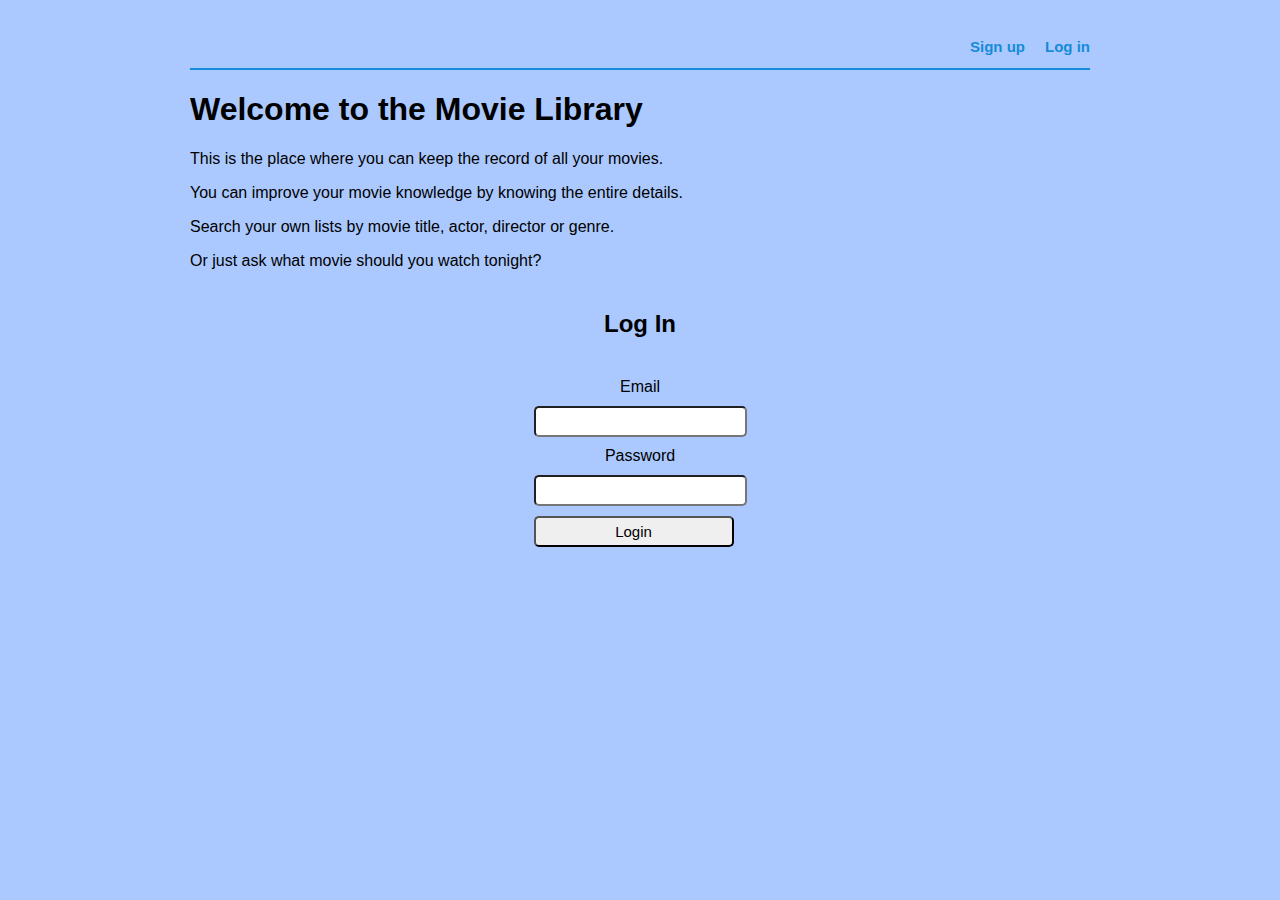
<file: index.html>
<!DOCTYPE html>
<html lang="en">
<head>
    <meta charset="UTF-8">
    <meta http-equiv="X-UA-Compatible" content="IE=edge">
    <meta name="viewport" content="width=device-width, initial-scale=1.0">
    <title>Movie Library</title>
    <link rel="stylesheet" href="styles.css">
    <link rel="stylesheet" href="https://fonts.googleapis.com/css?family=Arvo">
</head>
<body>
    <div class="container">
        <nav class="top">
            <a href="user.html">Sign up</a>
            <a href="index.html">Log in</a>
        </nav>

        <h1>Welcome to the Movie Library</h1>
        <p>This is the place where you can keep the record of all your movies.</p>
        <p>You can improve your movie knowledge by knowing the entire details.</p>
        <p>Search your own lists by movie title, actor, director or genre.</p>
        <p>Or just ask what movie should you watch tonight?</p>
    </div>
    <div class="log_form">
        <h2 class="log_form">Log In</h2>

        <form>
            <label for="email">Email</label>
            <input type="email" name="email" id="email" />

            <label for="password">Password</label>
            <input type="password" name="password" id="password" />

            <!-- <a href="entry1.html"><input type="submit" name="commit" value="Log in" data-disable-with="Log in" src="entry1.html"/></a> -->
            <input type="button" onclick="location.href='entry1.html';" value="Login" /> 
            
        </form>
    </div>
    
</body>
</html>



















































<!-- <!DOCTYPE html>
<html>
<head>
<title>Movie Library</title>
<meta name="csrf-param" content="authenticity_token" />
<meta name="csrf-token" content="udazru47BR4SouXGhOCb2OpJJn90z9O7B+JHrfK6BhchrPUrAlu7B/+AgPx+RBDx0WB3Ha3cnwYjRQvZAmlZew==" />
<link rel="stylesheet" href="https://cdnjs.cloudflare.com/ajax/libs/font-awesome/5.11.2/css/all.min.css">
<link rel="stylesheet" media="all" href="/assets/application-3fb5d2bb5f108a0d2cfd725488f5416a3c62be7b9397d79fd3a9d58d9a1ff29b.css" data-turbolinks-track="reload" />
<script src="/packs/js/application-e3eeb0ca0d1c8ef4c807.js" data-turbolinks-track="reload"></script>
</head>
<body>
<div class="container">
<nav class="top">

            <a href="/users/new">Sign Up</a>
            <a href="/login">Log in</a>

      </nav>






      <h1>Welcome to The Movie Library</h1>

<p>This is where you can keep a record of all your movies.</p>
<p>Create as many libraries as you want and simply add the movies you wish.</p>
<p>Search your own lists by movie title, actor, director or genre.</p>
<p>Or just ask what movie should you watch tonight?</p>

<div class="log_form">
    <h2 class="log_form">Log In</h2>



  <form action="/login" accept-charset="UTF-8" method="post"><input type="hidden" name="authenticity_token" value="idNw8xPtinTkXN8VK8xkcfaGKiwWY3KnjDU2OlncMcVPyxUKYjGAVdC8pBO9fTkqWKS+XD6ZN5wZjc77UBj3mQ==" />
    <label for="email">Email</label>
    <input type="email" name="email" id="email" />

    <label for="password">Password</label>
    <input type="password" name="password" id="password" />

    <input type="submit" name="commit" value="Log in" data-disable-with="Log in" />
</form>
</div>



    </div>



  </body>
</html>
 -->
</file>
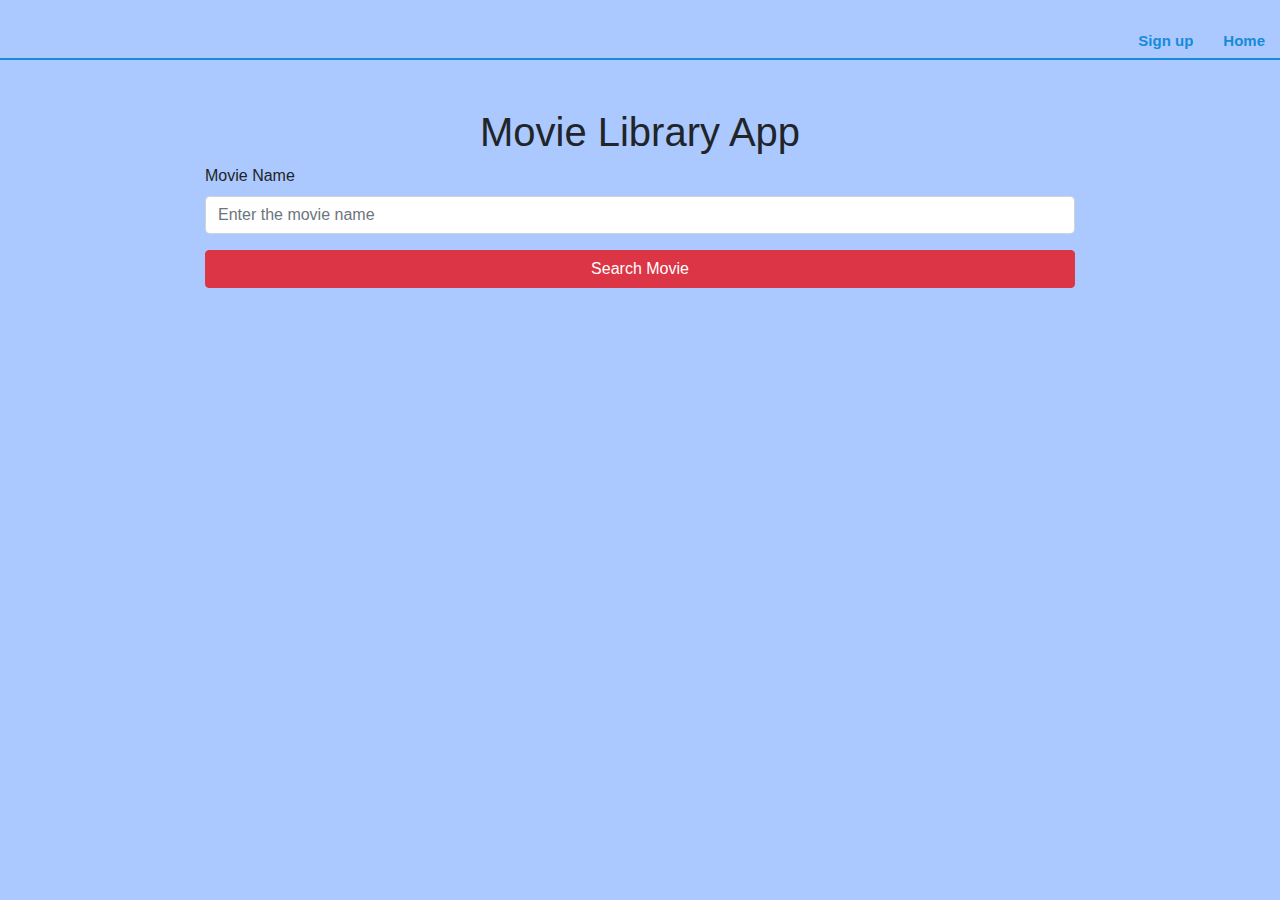
<file: entry1.html>
<!DOCTYPE html>
<html lang="en">
<head>
  <meta charset="UTF-8">
  <meta http-equiv="X-UA-Compatible" content="IE=edge">
  <meta name="viewport" content="width=device-width, initial-scale=1.0">
  <title>Movie Library</title>
  <link rel="stylesheet" href="https://stackpath.bootstrapcdn.com/bootstrap/4.3.1/css/bootstrap.min.css">
  <link rel="stylesheet" href="style3.css">
</head>
<body style="background-color: #ABC9FF;">
  <div class="home-page">
    <nav class="top">
      <a href="users.html">Sign up</a>
      <a href="index.html">Home</a>
  </nav>
  </div>
  <div class="container">
    <h1 class="text-center mt-5">Movie Library App</h1>
    <form id="movieForm" autocomplete="off">
      <div class="form-group">
        <label for="Movie">Movie Name</label>
        <input class="form-control" type="text" id="movie" placeholder="Enter the movie name">
      </div>
      <div class="form-group">
        <button class="btn btn-danger btn-block">
          Search Movie
        </button>
      </div>
    </form>
    <div id="result"></div>
  </div>
</body>
<script src="https://ajax.googleapis.com/ajax/libs/jquery/3.6.0/jquery.min.js"></script>
<script>
  $(document).ready(function(){

    var apikey = "8e6d3ec"

    $("#movieForm").submit(function(event){
      event.preventDefault()


      var movie = $("#movie").val()

      var result = ""

      var url = "http://www.omdbapi.com/?apikey="+apikey

      $.ajax({
        method:'GET',
        url:url+"&t="+movie,
        success:function(data){
          console.log(data);

          result = `
          
          <img style="float:left" class="img-thumbnail" width="200" height="200"  src="${data.Poster}"/>
          <h2>${data.Title}</h2>
          <h2>${data.Released}</h2>
          <h2>${data.Runtime}</h2>
          <h2>${data.Genre}</h2>
          <h2>${data.Director}</h2>
          <h2>${data.Actors}</h2>
          
          `

          $("#result").html(result);
        }
      })


    })
  })
</script>
</html>
</file>
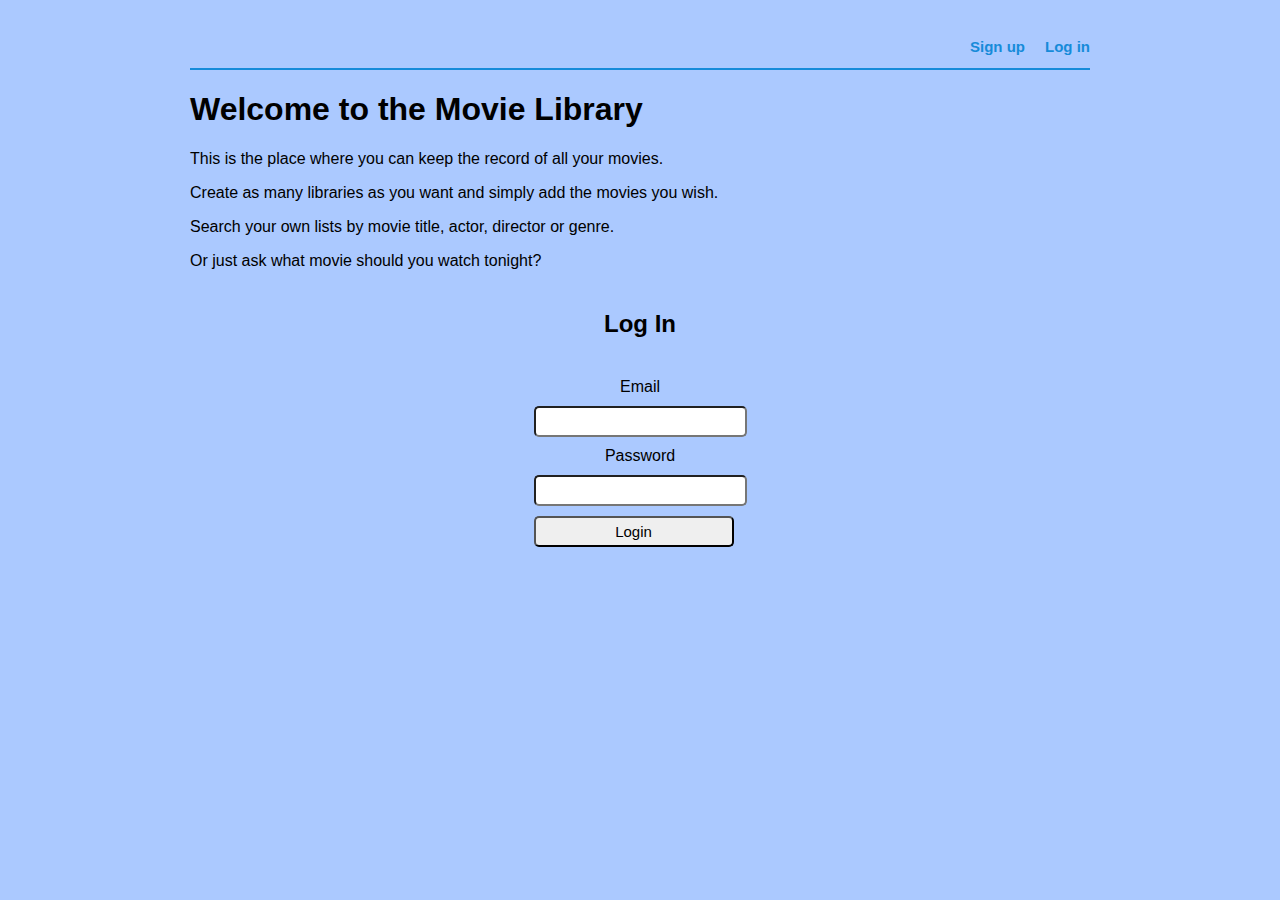
<file: login.html>
<!DOCTYPE html>
<html lang="en">
<head>
    <meta charset="UTF-8">
    <meta http-equiv="X-UA-Compatible" content="IE=edge">
    <meta name="viewport" content="width=device-width, initial-scale=1.0">
    <title>Movie Library</title>
    <link rel="stylesheet" href="styles.css">
    <link rel="stylesheet" href="https://fonts.googleapis.com/css?family=Arvo">
</head>
<body>
    <div class="container">
        <nav class="top">
            <a href="users.html">Sign up</a>
            <a href="index.html">Log in</a>
        </nav>

        <h1>Welcome to the Movie Library</h1>
        <p>This is the place where you can keep the record of all your movies.</p>
        <p>Create as many libraries as you want and simply add the movies you wish.</p>
        <p>Search your own lists by movie title, actor, director or genre.</p>
        <p>Or just ask what movie should you watch tonight?</p>
    </div>
    <div class="log_form">
        <h2 class="log_form">Log In</h2>

        <form>
            <label for="email">Email</label>
            <input type="email" name="email" id="email" />

            <label for="password">Password</label>
            <input type="password" name="password" id="password" />

            <input type="button" onclick="location.href='entry1.html';" value="Login" /> 
        </form>
    </div>
    
</body>
</html>
</file>
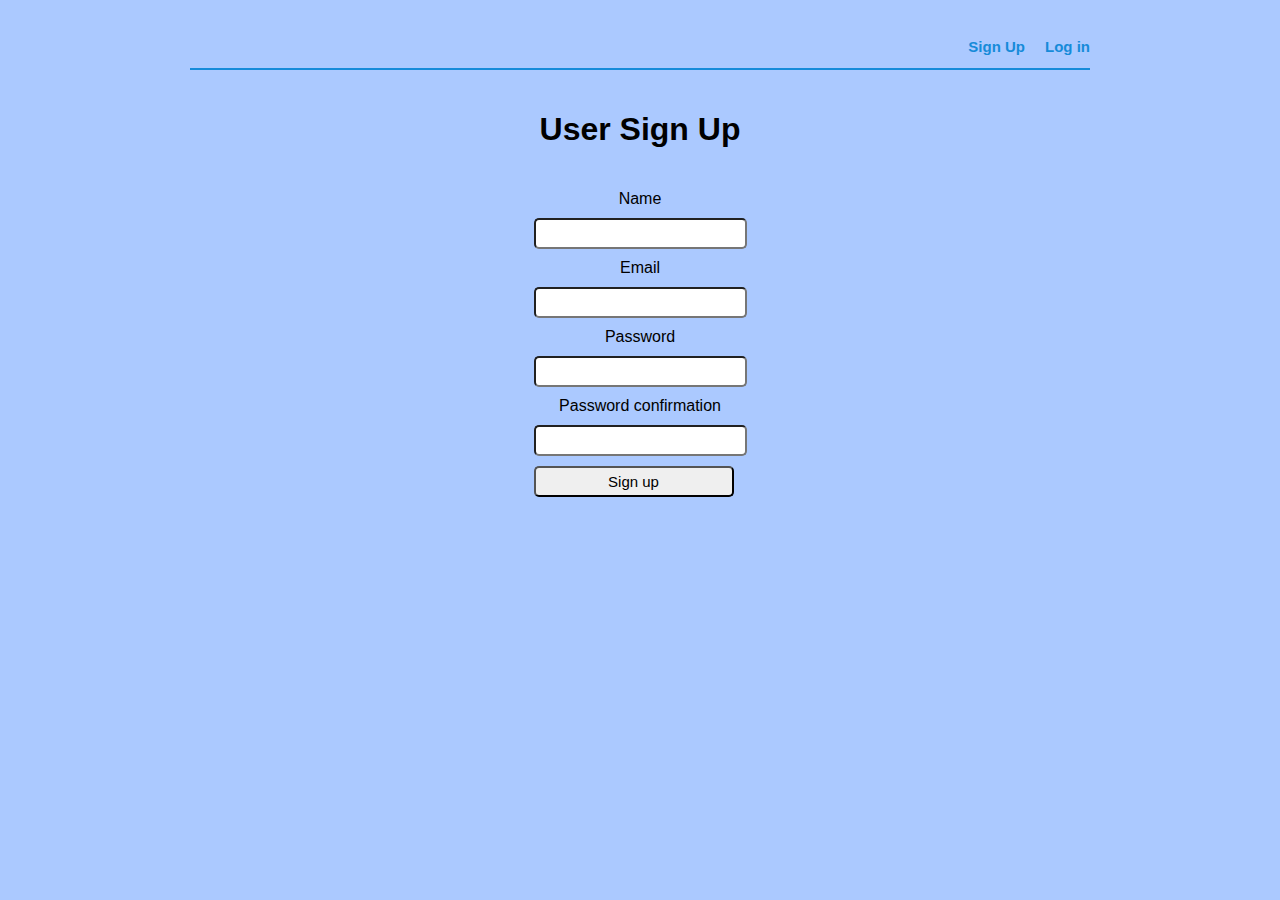
<file: user.html>
<!DOCTYPE html>
<html lang="en">
<head>
    <meta charset="UTF-8">
    <meta http-equiv="X-UA-Compatible" content="IE=edge">
    <meta name="viewport" content="width=device-width, initial-scale=1.0">
    <title>Movie Library</title>
    <link rel="stylesheet" href="style1.css">
</head>
<body>
    <div class="container">

        <nav class="top">
  
              <a href="/users/new">Sign Up</a>
              <a href="/login">Log in</a>
  
        </nav>
  
  
  
  
  
  
        <div class="log_form">
  <h1>User Sign Up</h1>
  
  
  <div class="sign_up">
  <form class="new_user" id="new_user" action="/users" accept-charset="UTF-8" method="post"><input type="hidden" name="authenticity_token" value="a54unJikX5Sd9sj7su9kl0Aqbr+HytaxHcVvsl2sb7eP3M2FeCeYa5ICn/1yhn6mQUnrbvrmHPDYkDTmLaIBPw==" />
  
    <label for="user_name">Name</label>
    <input required="required" type="text" name="user[name]" id="user_name" />
  
    <label for="user_email">Email</label>
    <input required="required" type="email" name="user[email]" id="user_email" />
  
    <label for="user_password">Password</label>
    <input type="password" name="user[password]" id="user_password" />
  
    <label for="user_password_confirmation">Password confirmation</label>
    <input type="password" name="user[password_confirmation]" id="user_password_confirmation" />
  
    <input type="button" onclick="location.href='entry1.html';" value="Sign up" />
  
  </form></div>
  </div>
  
  
  
      </div>
</body>
</html>
</file>
<file: styles.css>
body
{
    background-color: #ABC9FF;
    font-family: Arial, sans-serif;
    color: black;
}

.container
{
    max-width: 900px;
    margin: 0 auto;
}

.top
{
    text-align: right;
    border-bottom: 2px solid #168bd9;
    height: 60px;
    display: flex;
    justify-content: flex-end;
}

.top a {
    margin-top: 30px;
    margin-left: 20px;
    font-size: 15px;
    font-weight: bold;
    text-align: right;
}

a {
    text-decoration: none;
    color: #168bd9;
}

h1 
{
    display: block;
    font-size: 2em;
    margin-block-start: 0.67em;
    margin-block-end: 0.67em;
    margin-inline-start: 0px;
    margin-inline-end: 0px;
    font-weight: bold;
}

p 
{
    display: block;
    margin-block-start: 1em;
    margin-block-end: 1em;
    margin-inline-start: 0px;
    margin-inline-end: 0px;
}

.log_form
{
    min-width: 300px;
    margin: 20px auto;
    display: flex;
    flex-direction: column;
    text-align: center;
}

.log_form form 
{
    margin: 20px auto;
    display: flex;
    flex-direction: column;
    justify-content: center;
}

input 
{
    border-radius: 5px;
    font-size: 15px;
    display: block;
    margin-bottom: 10px;
    padding: 5px;
    max-width: 200px;
}

label 
{
    margin-bottom: 10px;
}

h2 {
    font-size: 1.5em;
    margin-block-start: 0.83em;
    margin-block-end: 0.83em;
    margin-inline-start: 0px;
    margin-inline-end: 0px;
    font-weight: bold;
}
</file>
<file: style3.css>
.container
{
    max-width: 900px;
    margin: 0 auto;
}

.top
{
    text-align: right;
    border-bottom: 2px solid #168bd9;
    height: 60px;
    display: flex;
    justify-content: flex-end;
}

.top a {
    margin-top: 30px;
    margin-left: 15px;
    margin-right: 15px;
    font-size: 15px;
    font-weight: bold;
    text-align: right;
}

a {
    text-decoration: none;
    color: #168bd9;
}
</file>
<file: style1.css>
body
{
    background-color: #ABC9FF;
    font-family: Arial, sans-serif;
    color: black;
}

.container
{
    max-width: 900px;
    margin: 0 auto;
}

.top
{
    text-align: right;
    border-bottom: 2px solid #168bd9;
    height: 60px;
    display: flex;
    justify-content: flex-end;
}

.top a {
    margin-top: 30px;
    margin-left: 20px;
    font-size: 15px;
    font-weight: bold;
    text-align: right;
}

a {
    text-decoration: none;
    color: #168bd9;
}

h1 
{
    display: block;
    font-size: 2em;
    margin-block-start: 0.67em;
    margin-block-end: 0.67em;
    margin-inline-start: 0px;
    margin-inline-end: 0px;
    font-weight: bold;
}

.log_form
{
    min-width: 300px;
    margin: 20px auto;
    display: flex;
    flex-direction: column;
    text-align: center;
}

.log_form form 
{
    margin: 20px auto;
    display: flex;
    flex-direction: column;
    justify-content: center;
}

input 
{
    border-radius: 5px;
    font-size: 15px;
    display: block;
    margin-bottom: 10px;
    padding: 5px;
    max-width: 200px;
}

label 
{
    margin-bottom: 10px;
}

.sign_up {
    display: flex;
    flex-direction: column;
    justify-content: center;
}
</file>
